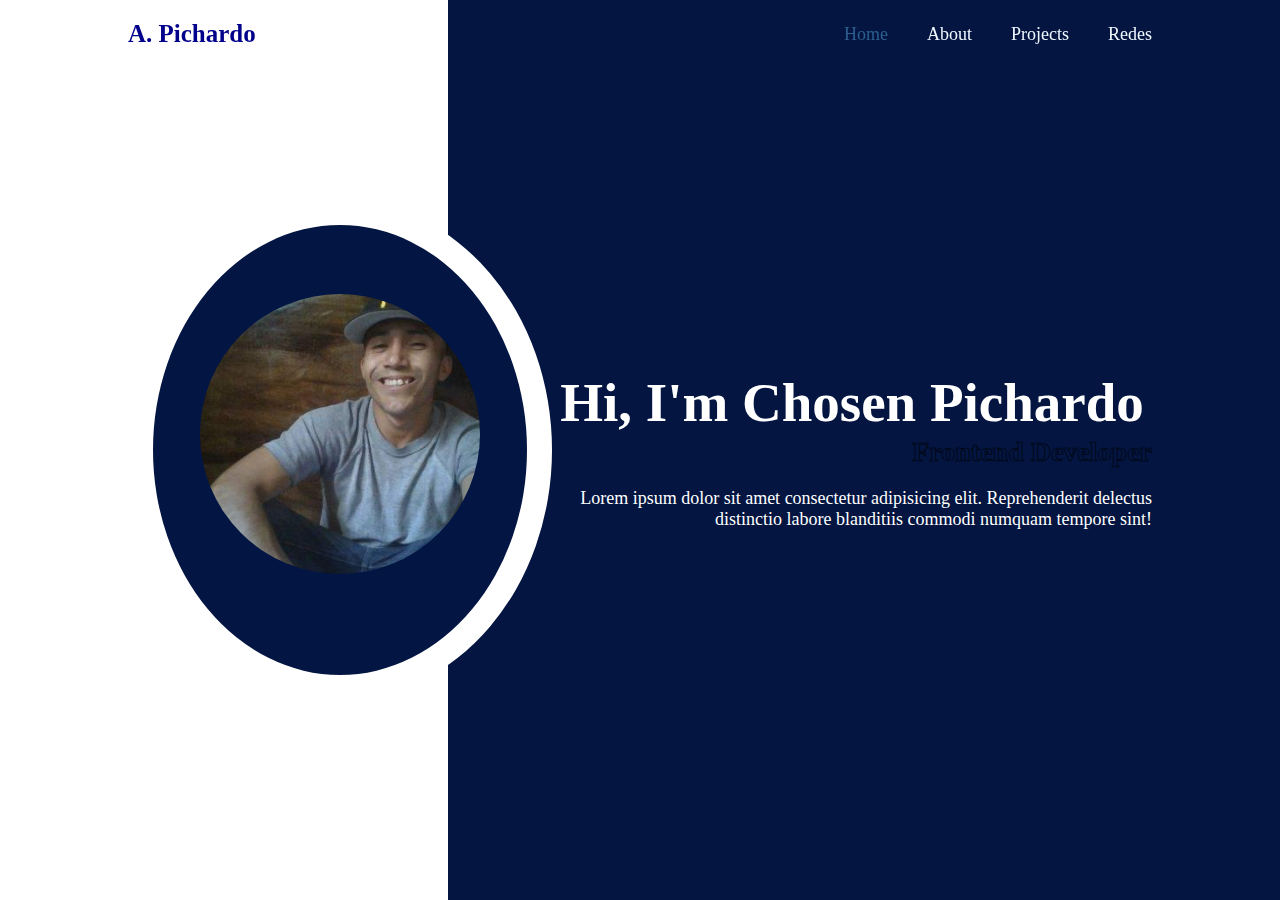
<file: index.html>
<!DOCTYPE html>
<html lang="en">
<head>
  <meta charset="UTF-8">
  <meta name="viewport" content="width=device-width, initial-scale=1.0">
  <title>Github Pages</title>
  <link rel="stylesheet" href="styles.css">
</head>
<body>

  
  <header class="header">
    <a href="#" class="logo">A. Pichardo</a>

    <nav class="navbar">
      <a href="#" class="active">Home</a>
      <a href="/about.html">About</a>
      <a href="#">Projects</a>
      <a href="#">Redes</a>
    </nav>
  </header>

  <section class="home">

    <div class="home-image">
      <img src="images/yomandO.png" alt="yo">
    </div>
    <div class="home-content">
      <h1>Hi, I'm Chosen Pichardo </h1>
      <h3>Frontend Developer</h3>
      <p>Lorem ipsum dolor sit amet consectetur adipisicing elit. Reprehenderit delectus distinctio labore blanditiis commodi numquam tempore sint!</p>
      <div class="home-sci">
        <a href="#"></a>
      </div>
    </div>
  </section>
</body>
</html>
</file>
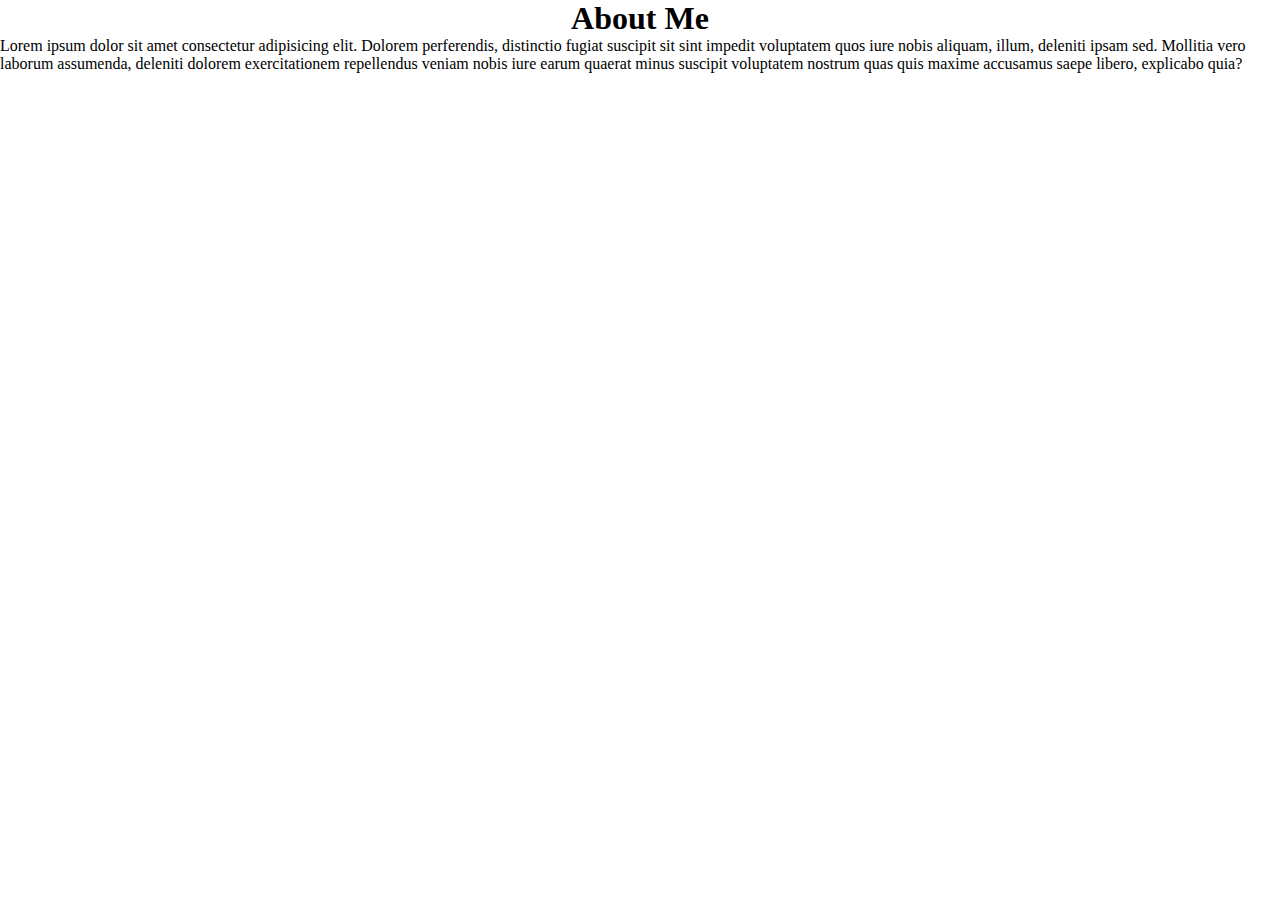
<file: about.html>
<!DOCTYPE html>
<html lang="en">
<head>
    <meta charset="UTF-8">
    <meta name="viewport" content="width=device-width, initial-scale=1.0">
    <title>About</title>
    <link rel="stylesheet" href="styles.css">
</head>
<body>

<div class="about-container">
    <h1>About Me</h1>
    <p>Lorem ipsum dolor sit amet consectetur adipisicing elit. Dolorem perferendis, distinctio fugiat suscipit sit sint impedit voluptatem quos iure nobis aliquam, illum, deleniti ipsam sed. Mollitia vero laborum assumenda, deleniti dolorem exercitationem repellendus veniam nobis iure earum quaerat minus suscipit voluptatem nostrum quas quis maxime accusamus saepe libero, explicabo quia?</p>
</div>
    
</body>
</html>
</file>
<file: styles.css>
* {
  margin: 0;
  padding: 0;
  box-sizing: border-box;
}

header {
  position: fixed;
  top: 0;
  left: 0;width: 100%;
  padding: 20px 10%;
  background: rgba(49, 23, 3, 0.649) transparent;
  display: flex;
  justify-content: space-between;
  align-items: center;
  z-index: 100;
}


.logo {
  font-size: 25px;
  color: darkblue;
  text-decoration: none;
  font-weight: 700;
}

.navbar a {
  font-size: 18px;
  color: aliceblue;
  text-decoration: none;
  font-weight: 500;
  margin-left: 35px;
  transition: .3s;
}

.navbar a:hover,
.navbar a.active {
  color: rgb(44, 95, 143);
}

.home {
  height: 100vh;
  background: linear-gradient(-90deg, #031540 65%, #fff 35%);
  display: flex;
  align-items: center;
  padding: 0 10%;
}

.home-image {
  display: flex;
  justify-content: center;
  align-items: center;
  width: 500px;
  height: 500px;
  background: #031542;
  border-radius: 50%;
  border: 25px solid #fff;
}

.home-image img {
  border-radius: 50%;
  bottom: 16px;
  position: relative;
  max-width: 280px;
}

.home-content {
  max-width: 600px;
  color: #fff;
  text-align: right;
}

.home-content h1 {
  font-size: 55px;
  line-height: 1.2;
}

.home-content h3 {
  font-size: 28px;
  color: #031540;
  -webkit-text-stroke: .6px #000;
}

.home-content p {
  font-size: 18px;
  margin-top: 20px;
}

h1 {
  text-align: center;
}
</file>
